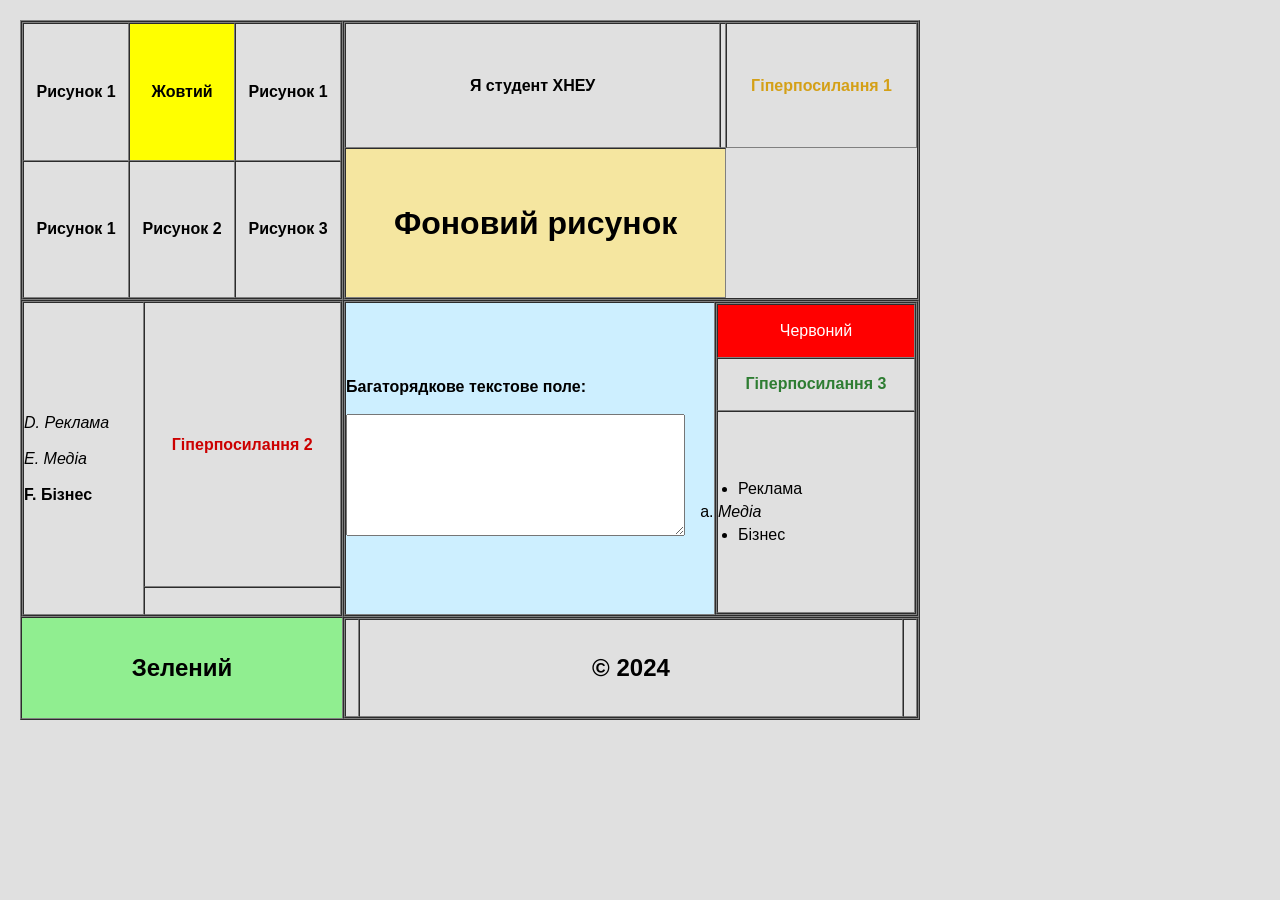
<file: index.html>
<!DOCTYPE html>
<html lang="uk">
<head>
    <meta charset="UTF-8">
    <title>Варіант 3 — Головна</title>
    <link rel="stylesheet" href="style.css">
</head>
<body>

<table border="1" cellspacing="0" cellpadding="10" width="900" height="700" align="center">

    <!-- Верхня частина -->
    <tr height="220">

        <!-- Лівий блок -->
        <td width="320">
            <table border="1" cellspacing="0" cellpadding="20" width="100%" height="100%">
                <tr align="center">
                    <td><b>Рисунок 1</b></td>
                    <td bgcolor="yellow"><b>Жовтий</b></td>
                    <td><b>Рисунок 1</b></td>
                </tr>
                <tr align="center">
                    <td><b>Рисунок 1</b></td>
                    <td><b>Рисунок 2</b></td>
                    <td><b>Рисунок 3</b></td>
                </tr>
            </table>
        </td>

        <!-- Правий блок -->
        <td>
            <table border="1" cellspacing="0" cellpadding="15" width="100%" height="100%">
                <tr align="center">
                    <td><b>Я студент ХНЕУ</b></td>
                    <td></td>
                    <td>
                        <a href="page1.html" class="link-yellow">Гіперпосилання 1</a>
                    </td>
                </tr>
                <tr align="center" height="150">
                    <td colspan="2" background="https://www.transparenttextures.com/patterns/45-degree-fabric-light.png" bgcolor="#f5e6a0">
                        <h1>Фоновий рисунок</h1>
                    </td>
                </tr>
            </table>
        </td>
    </tr>

    <!-- Середня частина -->
    <tr height="250">

        <!-- Лівий блок -->
        <td>
            <table border="1" cellspacing="0" cellpadding="15" width="100%" height="100%">
                <tr>
                    <td rowspan="2">
                        <i>D. Реклама</i><br><br>
                        <i>E. Медіа</i><br><br>
                        <b>F. Бізнес</b>
                    </td>
                    <td align="center">
                        <a href="page2.html" class="link-red">Гіперпосилання 2</a>
                    </td>
                </tr>
                <tr>
                    <td></td>
                </tr>
            </table>
        </td>

        <!-- Центральний блок -->
        <td>
            <table border="1" cellspacing="0" cellpadding="10" width="100%" height="100%">
                <tr>
                    <td bgcolor="#cdefff">
                        <b>Багаторядкове текстове поле:</b><br><br>
                        <textarea rows="8" cols="40"></textarea>
                    </td>
                    <td width="200">
                        <table border="1" cellspacing="0" cellpadding="15" width="100%" height="100%">
                            <tr align="center">
                                <td bgcolor="red">
                                    <font color="white">Червоний</font>
                                </td>
                            </tr>
                            <tr align="center">
                                <td>
                                    <a href="page3.html" class="link-green">Гіперпосилання 3</a>
                                </td>
                            </tr>
                            <tr>
                                <td class="nested-list">
                                    <ul>
                                        <li>Реклама</li>
                                    </ul>
                                    <ol type="a">
                                        <li><i>Медіа</i></li>
                                    </ol>
                                    <ul type="square">
                                        <li>Бізнес</li>
                                    </ul>
                                </td>
                            </tr>
                        </table>
                    </td>
                </tr>
            </table>
        </td>
    </tr>

    <!-- Нижня частина -->
    <tr height="80">
        <td bgcolor="lightgreen" align="center">
            <h2>Зелений</h2>
        </td>
        <td>
            <table border="1" cellspacing="0" cellpadding="15" width="100%" height="100%">
                <tr align="center">
                    <td></td>
                    <td><h2>© 2024</h2></td>
                    <td></td>
                </tr>
            </table>
        </td>
    </tr>

</table>

</body>
</html>
</file>
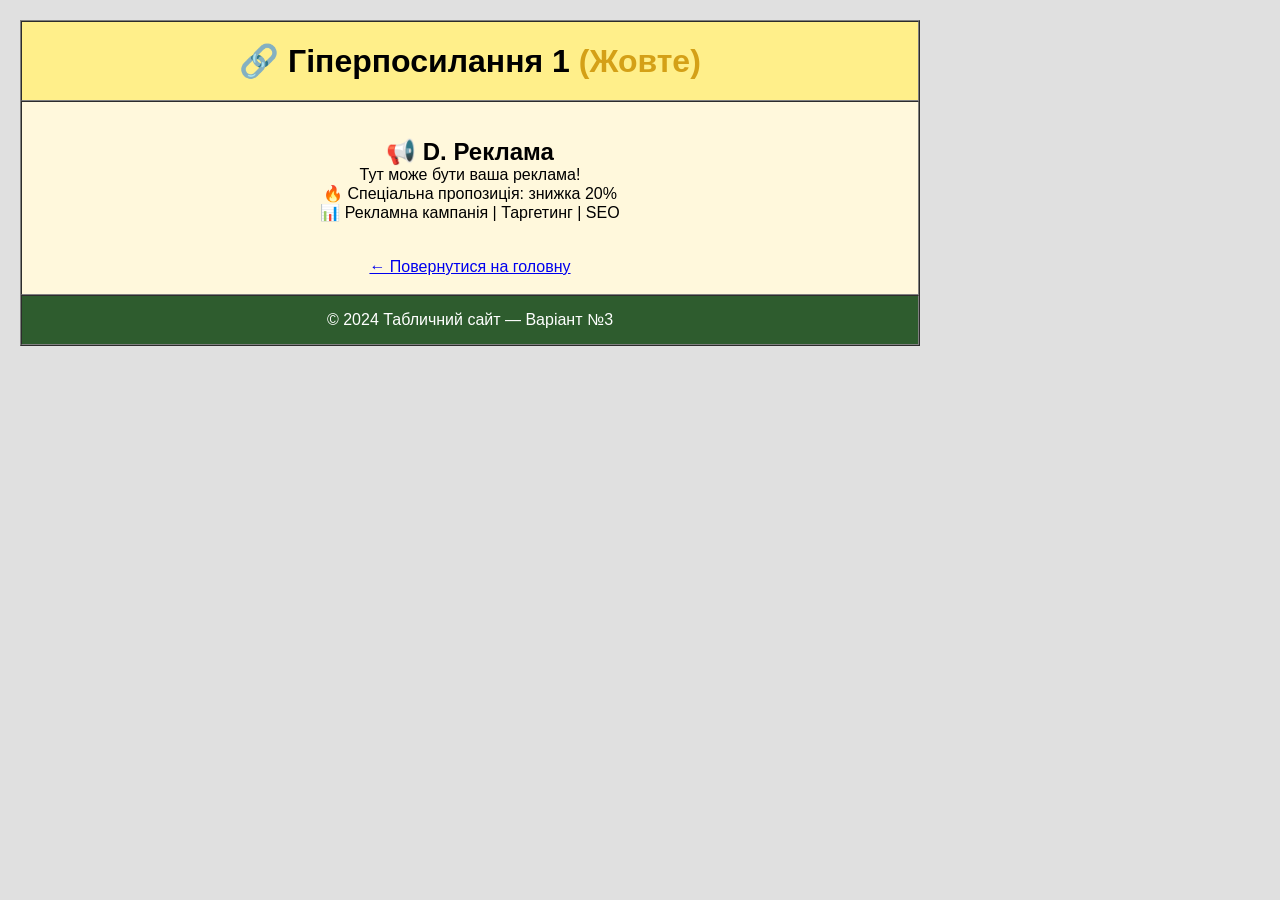
<file: page1.html>
<!DOCTYPE html>
<html lang="uk">
<head>
    <meta charset="UTF-8">
    <title>Гіперпосилання 1 — Жовте</title>
    <link rel="stylesheet" href="style.css">
</head>
<body>

<table border="1" cellspacing="0" cellpadding="10" width="900" align="center">

    <tr height="80" bgcolor="#ffef8a">
        <td align="center">
            <h1>🔗 Гіперпосилання 1 <span style="color:#d4a017;">(Жовте)</span></h1>
        </td>
    </tr>

    <tr>
        <td align="center" bgcolor="#fff8dc">
            <br><br>
            <h2>📢 D. Реклама</h2>
            <p>Тут може бути ваша реклама!</p>
            <p>🔥 Спеціальна пропозиція: знижка 20%</p>
            <p>📊 Рекламна кампанія | Таргетинг | SEO</p>
            <br><br>
            <a href="index.html">← Повернутися на головну</a>
            <br><br>
        </td>
    </tr>

    <tr height="50" bgcolor="#2e5c2e">
        <td align="center" style="color:white;">
            © 2024 Табличний сайт — Варіант №3
        </td>
    </tr>

</table>

</body>
</html>
</file>
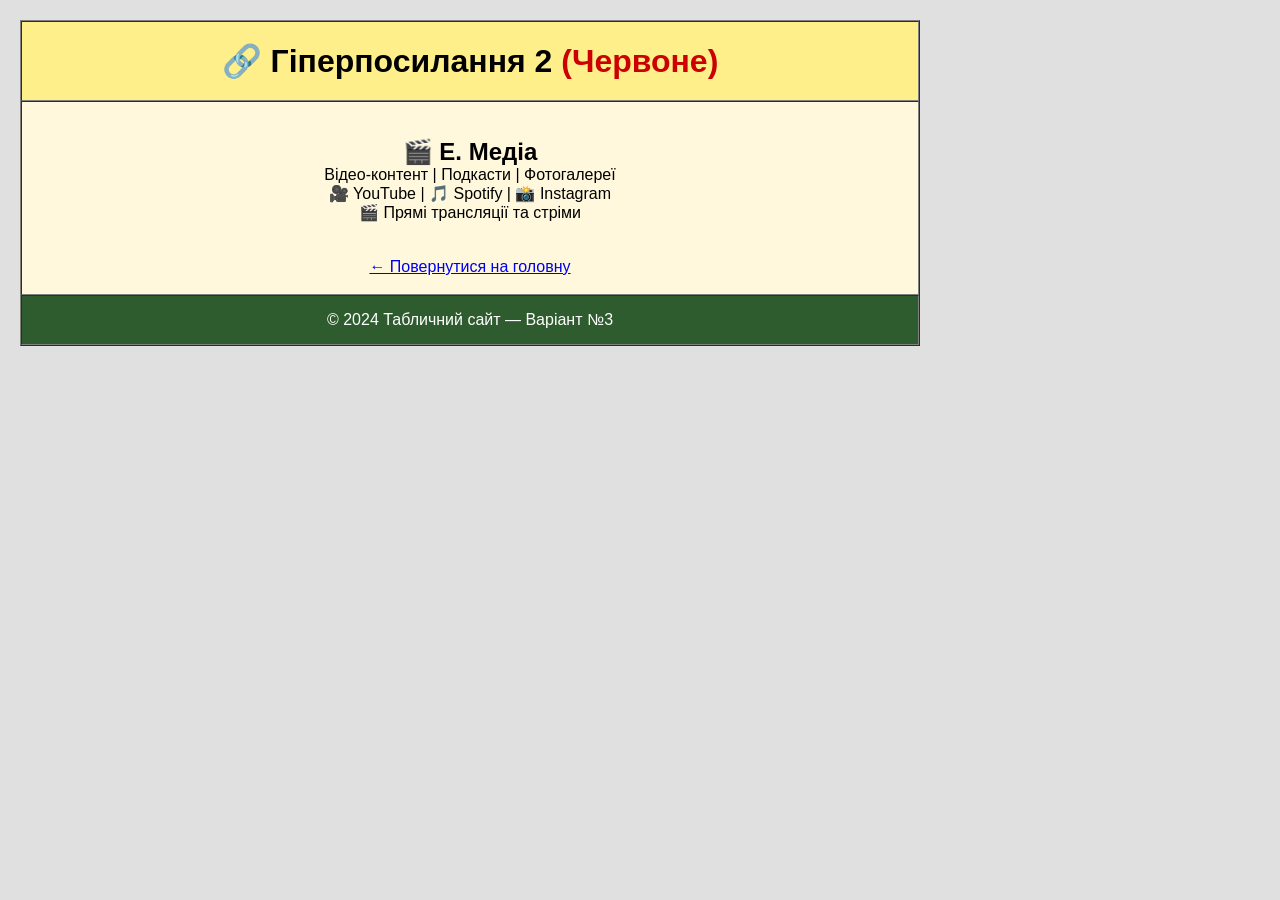
<file: page2.html>
<!DOCTYPE html>
<html lang="uk">
<head>
    <meta charset="UTF-8">
    <title>Гіперпосилання 2 — Червоне</title>
    <link rel="stylesheet" href="style.css">
</head>
<body>

<table border="1" cellspacing="0" cellpadding="10" width="900" align="center">

    <tr height="80" bgcolor="#ffef8a">
        <td align="center">
            <h1>🔗 Гіперпосилання 2 <span style="color:#cc0000;">(Червоне)</span></h1>
        </td>
    </tr>

    <tr>
        <td align="center" bgcolor="#fff8dc">
            <br><br>
            <h2>🎬 E. Медіа</h2>
            <p>Відео-контент | Подкасти | Фотогалереї</p>
            <p>🎥 YouTube | 🎵 Spotify | 📸 Instagram</p>
            <p>🎬 Прямі трансляції та стріми</p>
            <br><br>
            <a href="index.html">← Повернутися на головну</a>
            <br><br>
        </td>
    </tr>

    <tr height="50" bgcolor="#2e5c2e">
        <td align="center" style="color:white;">
            © 2024 Табличний сайт — Варіант №3
        </td>
    </tr>

</table>

</body>
</html>
</file>
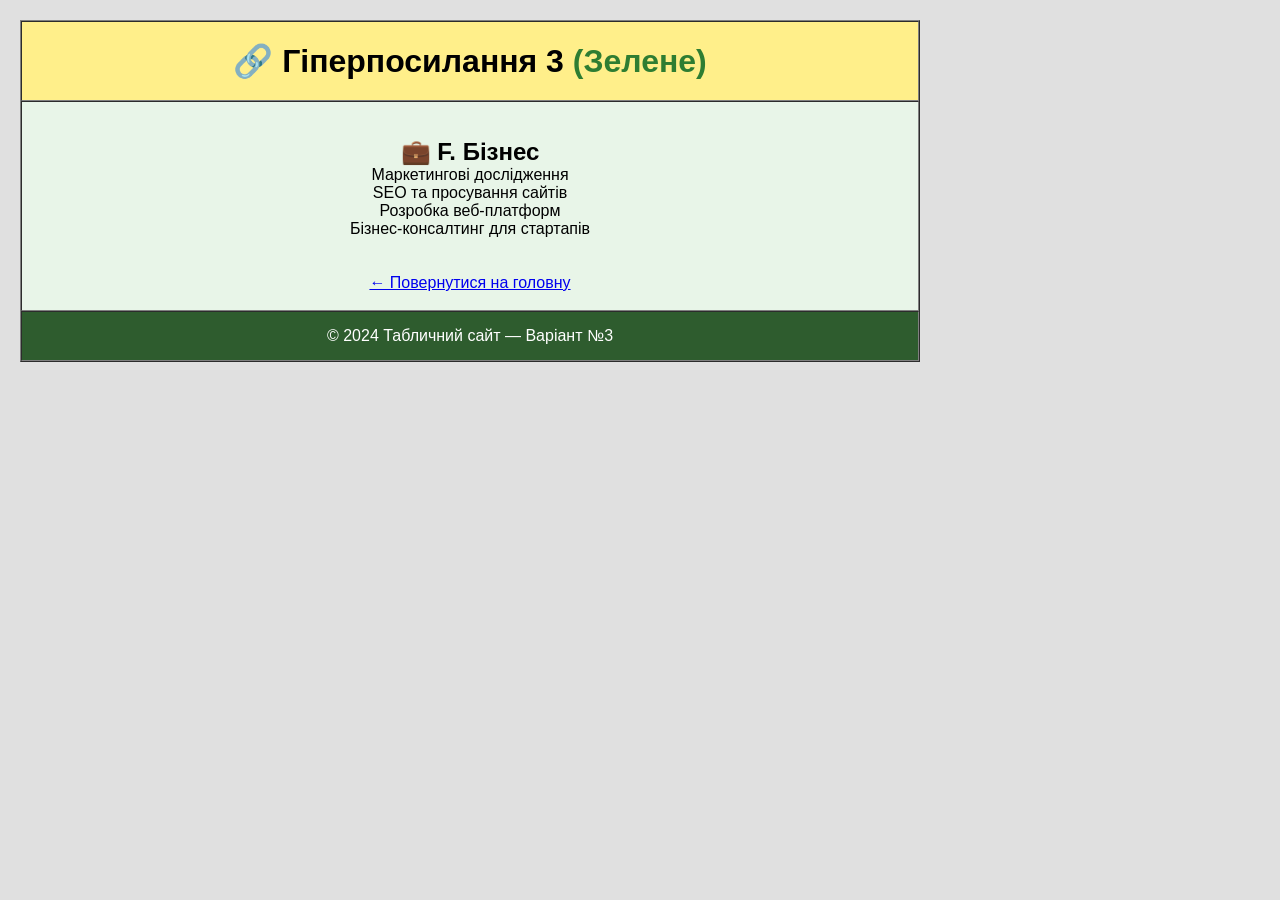
<file: page3.html>
<!DOCTYPE html>
<html lang="uk">
<head>
    <meta charset="UTF-8">
    <title>Гіперпосилання 3 — Зелене</title>
    <link rel="stylesheet" href="style.css">
</head>
<body>

<table border="1" cellspacing="0" cellpadding="10" width="900" align="center">

    <tr height="80" bgcolor="#ffef8a">
        <td align="center">
            <h1>🔗 Гіперпосилання 3 <span style="color:#2e7d32;">(Зелене)</span></h1>
        </td>
    </tr>

    <tr>
        <td align="center" bgcolor="#e8f5e8">
            <br><br>
            <h2>💼 F. Бізнес</h2>
            <p>Маркетингові дослідження</p>
            <p>SEO та просування сайтів</p>
            <p>Розробка веб-платформ</p>
            <p>Бізнес-консалтинг для стартапів</p>
            <br><br>
            <a href="index.html">← Повернутися на головну</a>
            <br><br>
        </td>
    </tr>

    <tr height="50" bgcolor="#2e5c2e">
        <td align="center" style="color:white;">
            © 2024 Табличний сайт — Варіант №3
        </td>
    </tr>

</table>

</body>
</html>
</file>
<file: style.css>
* {
    margin: 0;
    padding: 0;
}

body {
    font-family: 'Segoe UI', Tahoma, Geneva, Verdana, sans-serif;
    background: #e0e0e0;
    padding: 20px;
}

/* посилання різних кольорів */
a.link-yellow {
    color: #d4a017;
    text-decoration: none;
    font-weight: bold;
}

a.link-yellow:hover {
    text-decoration: underline;
    color: #f0b000;
}

a.link-red {
    color: #cc0000;
    text-decoration: none;
    font-weight: bold;
}

a.link-red:hover {
    text-decoration: underline;
    color: #ff0000;
}

a.link-green {
    color: #2e7d32;
    text-decoration: none;
    font-weight: bold;
}

a.link-green:hover {
    text-decoration: underline;
    color: #4caf50;
}

/* вкладені списки */
.nested-list ul {
    margin-left: 20px;
    list-style-type: disc;
}

.nested-list ul ul {
    list-style-type: circle;
}

.nested-list ul ul ul {
    list-style-type: square;
}

.nested-list li {
    margin: 5px 0;
}
</file>
